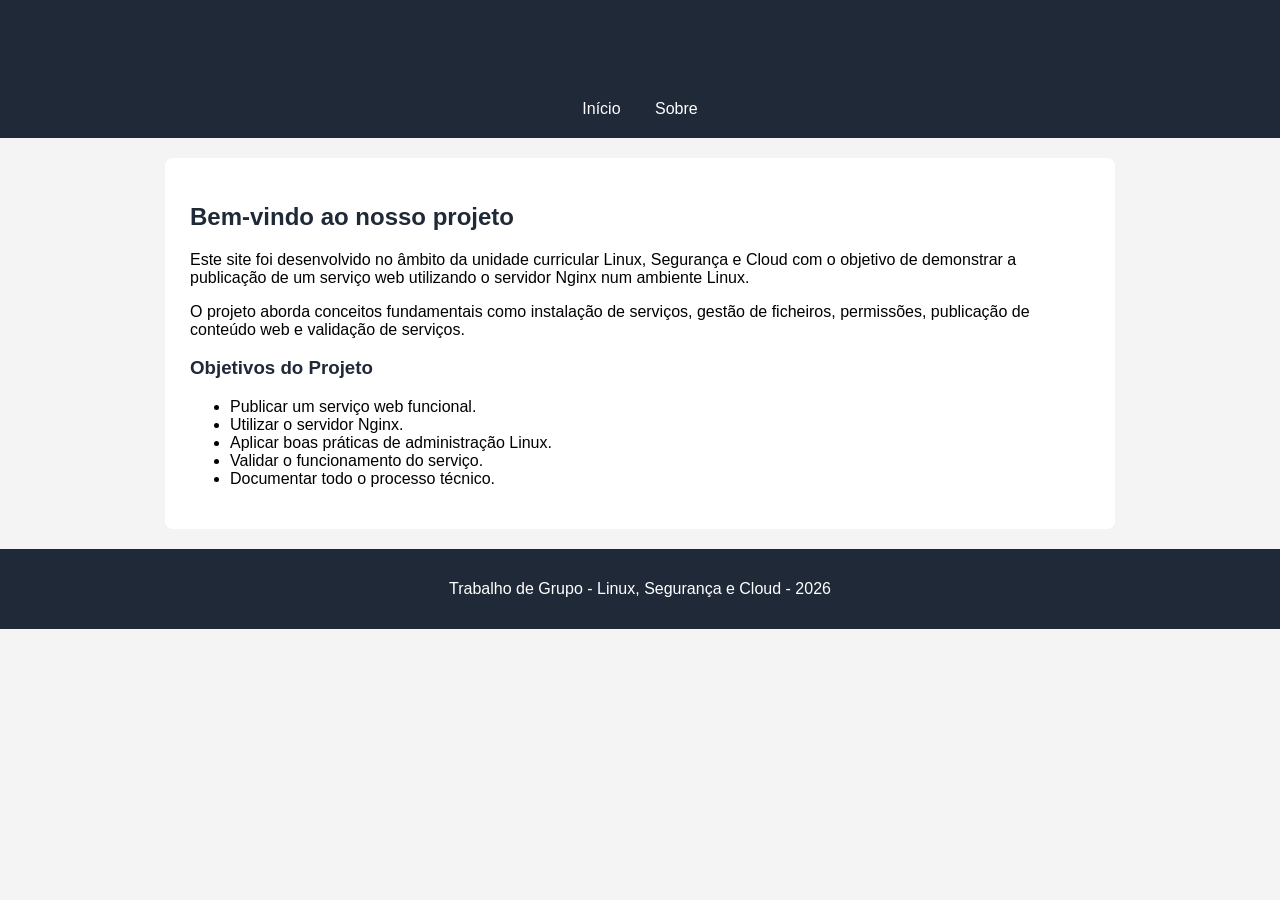
<file: Linux-e-Seguran-a-na-Cloud-main/topico-03/trabalho-grupo/site/index.html>
<!DOCTYPE html>
<html lang="pt">
<head>
    <meta charset="UTF-8">
    <title>Linux Segurança e Cloud</title>
    <link rel="stylesheet" href="style.css">
</head>
<body>

    <header>
        <h1>Linux, Segurança e Cloud</h1>
        <nav>
            <a href="index.html">Início</a>
            <a href="sobre.html">Sobre</a>
        </nav>
    </header>

    <main>
        <h2>Bem-vindo ao nosso projeto</h2>

        <p>
            Este site foi desenvolvido no âmbito da unidade curricular
            Linux, Segurança e Cloud com o objetivo de demonstrar a
            publicação de um serviço web utilizando o servidor Nginx
            num ambiente Linux.
        </p>

        <p>
            O projeto aborda conceitos fundamentais como instalação de
            serviços, gestão de ficheiros, permissões, publicação de
            conteúdo web e validação de serviços.
        </p>

        <h3>Objetivos do Projeto</h3>

        <ul>
            <li>Publicar um serviço web funcional.</li>
            <li>Utilizar o servidor Nginx.</li>
            <li>Aplicar boas práticas de administração Linux.</li>
            <li>Validar o funcionamento do serviço.</li>
            <li>Documentar todo o processo técnico.</li>
        </ul>
    </main>

    <footer>
        <p>Trabalho de Grupo - Linux, Segurança e Cloud - 2026</p>
    </footer>

</body>
</html>
</file>
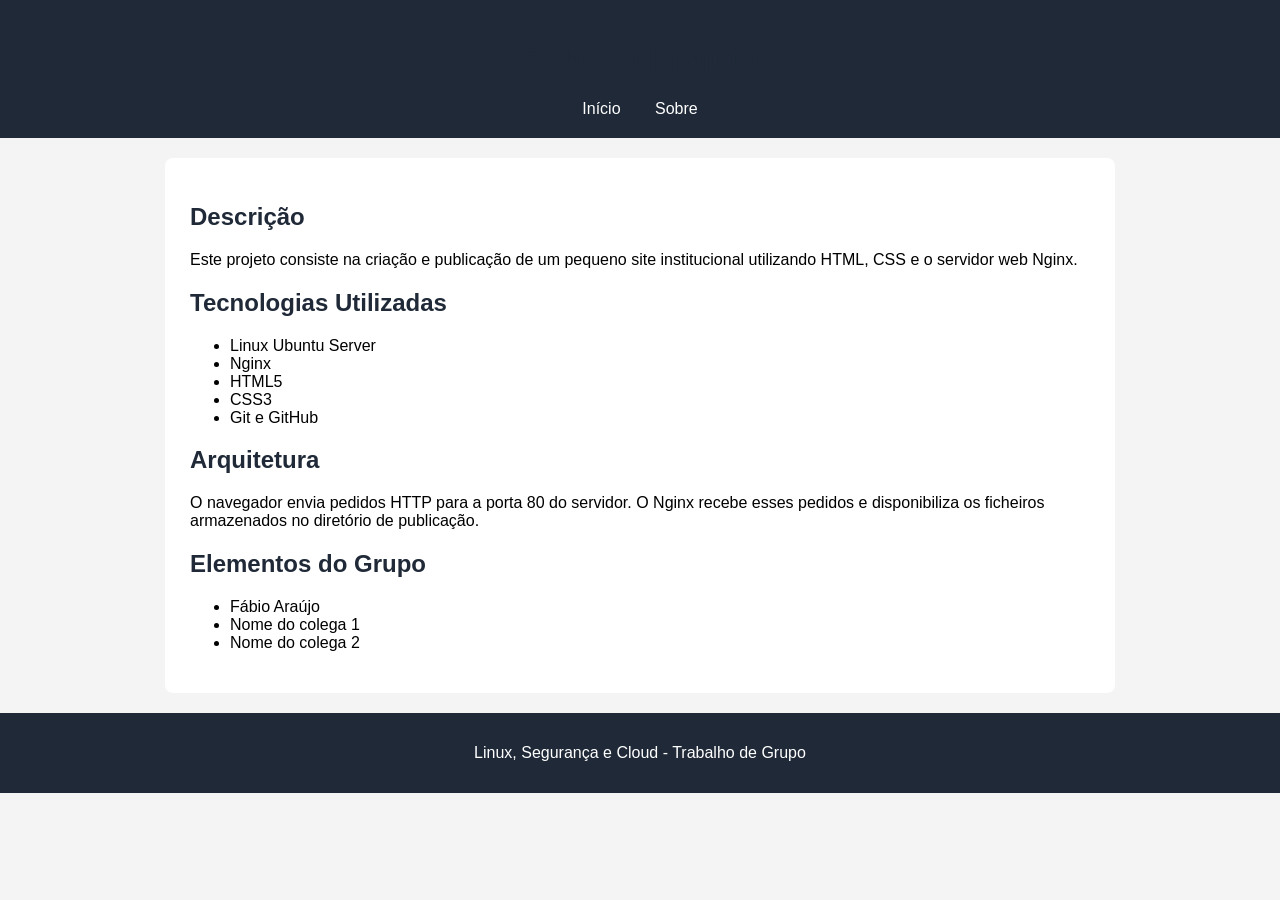
<file: Linux-e-Seguran-a-na-Cloud-main/topico-03/trabalho-grupo/site/sobre.html>
<!DOCTYPE html>
<html lang="pt">
<head>
    <meta charset="UTF-8">
    <title>Sobre o Projeto</title>
    <link rel="stylesheet" href="style.css">
</head>
<body>

    <header>
        <h1>Sobre o Projeto</h1>
        <nav>
            <a href="index.html">Início</a>
            <a href="sobre.html">Sobre</a>
        </nav>
    </header>

    <main>
        <h2>Descrição</h2>

        <p>
            Este projeto consiste na criação e publicação de um pequeno
            site institucional utilizando HTML, CSS e o servidor web Nginx.
        </p>

        <h2>Tecnologias Utilizadas</h2>

        <ul>
            <li>Linux Ubuntu Server</li>
            <li>Nginx</li>
            <li>HTML5</li>
            <li>CSS3</li>
            <li>Git e GitHub</li>
        </ul>

        <h2>Arquitetura</h2>

        <p>
            O navegador envia pedidos HTTP para a porta 80 do servidor.
            O Nginx recebe esses pedidos e disponibiliza os ficheiros
            armazenados no diretório de publicação.
        </p>

        <h2>Elementos do Grupo</h2>

        <ul>
            <li>Fábio Araújo</li>
            <li>Nome do colega 1</li>
            <li>Nome do colega 2</li>
        </ul>
    </main>

    <footer>
        <p>Linux, Segurança e Cloud - Trabalho de Grupo</p>
    </footer>

</body>
</html>
</file>
<file: Linux-e-Seguran-a-na-Cloud-main/topico-03/trabalho-grupo/site/style.css>
body {
    font-family: Arial, sans-serif;
    margin: 0;
    background-color: #f4f4f4;
}

header {
    background-color: #1f2937;
    color: white;
    padding: 20px;
    text-align: center;
}

nav {
    margin-top: 10px;
}

nav a {
    color: white;
    text-decoration: none;
    margin: 0 15px;
}

main {
    background: white;
    max-width: 900px;
    margin: 20px auto;
    padding: 25px;
    border-radius: 8px;
}

h1, h2, h3 {
    color: #1f2937;
}

footer {
    background-color: #1f2937;
    color: white;
    text-align: center;
    padding: 15px;
    margin-top: 20px;
}
</file>
